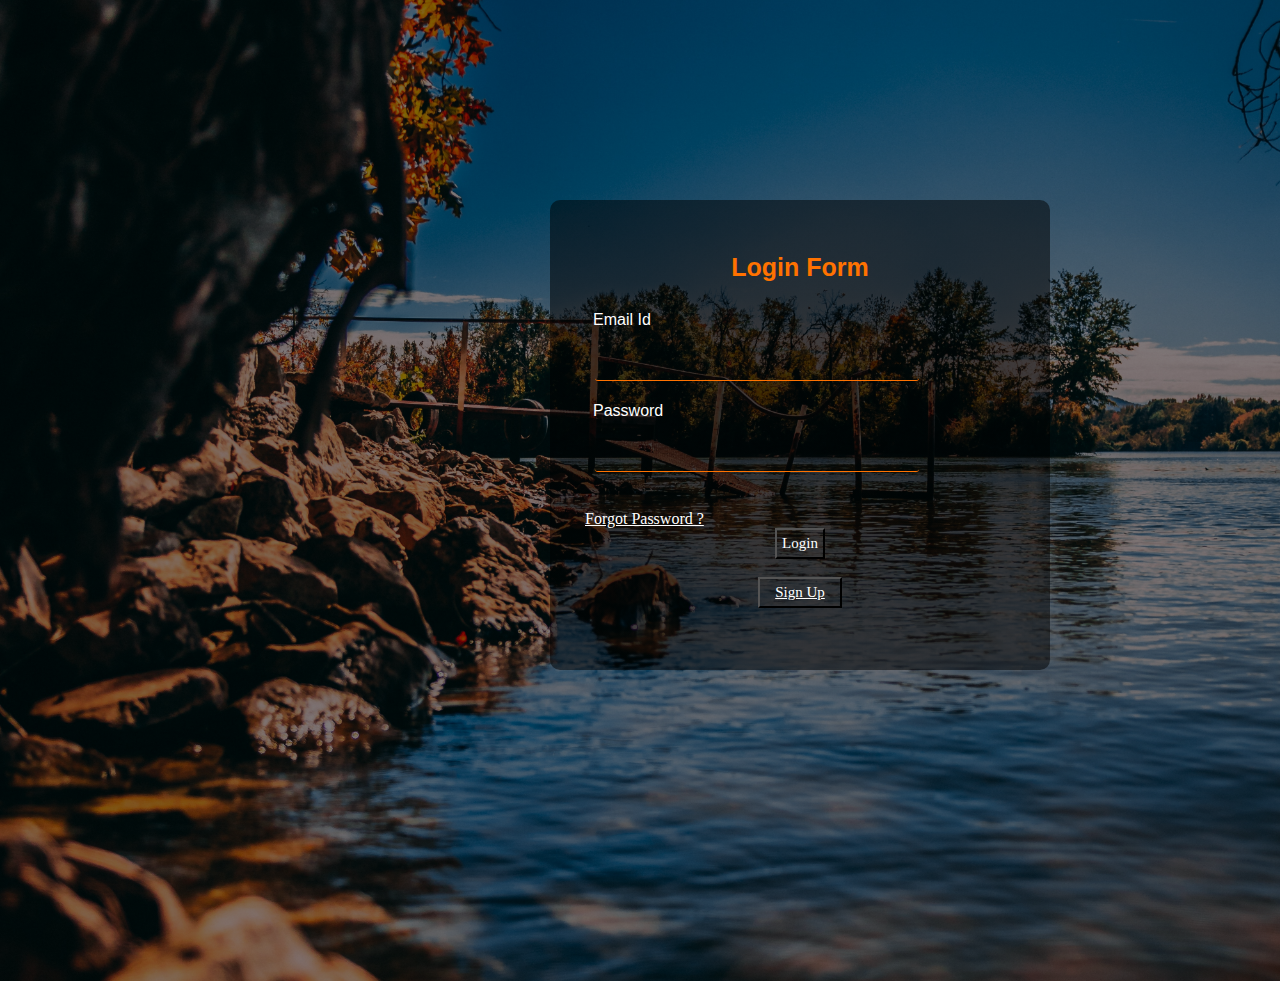
<file: welcome.html>
<!DOCTYPE html>
<html lang="en">
    <head>
        <meta charset="UTF-8">
        <meta http-equiv="X-UA-Compatible" content="IE=edge">
        <meta name="viewport" content="width=device-width, initial-scale=1.0">
        <title>Login page</title>
        <link href="index.css" rel="stylesheet" />
    </head>
    <body>
        <div class="card">
            <div class="card-header">
                <center><h3>Login Form</h3></center>
            <form onsubmit="login()" id="loginForm" class="card-body px-5 py-4">
                <center><small><span id="error" style="color: red"></span></small></center>
                <label class="custom-field">
                    <input id="email" type="text" class="input" required />
                    <span class="placeholder">Email Id</span>
                </label><br />
                <label class="custom-field">
                    <input id="password" type="password" class="input" required />
                    <span class="placeholder">Password</span>
                </label></center><br /><br/>
                <a href="#" onclick="forgotPass()">Forgot Password ?</a>
                <center><button type="submit" class="btn btn-primary">Login</button></center>
                <center><br><button><a href="signup.html" onclick="signUp()" class="btn btn-secondary">Sign Up</a></button></br></center>
            </form>
            </div>
        </div>
       <!-- Firebase App (the core Firebase SDK) is always required and must be listed first -->
<!-- <script src="https://www.gstatic.com/firebasejs/9.6.5/firebase-app.js"></script>

 Add Firebase products that you want to use -->
<!-- <script src="https://www.gstatic.com/firebasejs/9.6.5/firebase-analytics.js"></script>
<script src="https://www.gstatic.com/firebasejs/9.6.5/firebase-firestore.js"></script> -->
<!-- <script type="module">
    import { initializeApp } from 'https://www.gstatic.com/firebasejs/9.18.0/firebase-app.js'

    // If you enabled Analytics in your project, add the Firebase SDK for Google Analytics
    import { getAnalytics } from 'https://www.gstatic.com/firebasejs/9.18.0/firebase-analytics.js'

    // Add Firebase products that you want to use
    import { getAuth } from 'https://www.gstatic.com/firebasejs/9.18.0/firebase-auth.js'
    import { getFirestore } from 'https://www.gstatic.com/firebasejs/9.18.0/firebase-firestore.js' -->
    <!-- // const firebaseConfig = {
  // Your Firebase configuration object goes here
// };

// // Initialize Firebase app
// const app = initializeApp(firebaseConfig);

// // Get Firebase services that you want to use
// const analytics = getAnalytics(app);
// const auth = getAuth(app);
// const firestore = getFirestore(app); -->
  </script>
        <script type="module" src="firebase.js"></script>
        <script  type="module" src="welcome.js"></script>
    </body>
</html>
</file>
<file: index.css>
*{
    margin: 0;
    padding: 0;
}

.card{
    width: 100%;
    background: linear-gradient(to top,rgba(0,0,0,0.5)50%,rgba(0,0,0,0.5)50%), url(logo2.jpg);
    background-position: center;
    background-size: cover;
    height: 109vh;
}

.card-header{
    width: 450px;
    height: 420px;
    background: linear-gradient(to top,rgba(0,0,0,0.5)50%,rgba(0,0,0,0.5)50%);
    position: absolute;
    top: 200px;
    left: 550px;
    border-radius: 10px;
    padding: 25px;
}

.card-header h3{
    width:220px;
    font-family: sans-serif;
    text-align: center;
    color: #ff7200;
    font-size: 25px;
    background-color: transparent;
    border-radius: 10px;
    margin: 20px;
    padding: 8px;
    margin-top: 20px;
}

.custom-field input{
    padding: 12px;
    width: 300px;
    top: 240px;
    font-size: 14px;
    border-radius: 3px;
    border: 3px solid #000;
    outline-color: #000;
    margin: 20px;
    background-color: transparent;
    border-bottom: 1px solid #ff7200;
    border-top: none;
    border-right: none;
    border-left: none;
    color: #fff;
    letter-spacing: 1px;
    margin-top: 30px;
    font-family: sans-serif;
}

.custom-field .placeholder{
    color: #fff;
    font-family: Arial;
    position: relative;
    top: -40px;
    left: -350px;
}

.card-header a{
    padding: 10px;
    color: #fff;
}

.card-header button{
    color: #fff;
    background-color: transparent;
    padding: 5px;
    font-size: 15px;
    font-family: cursive;
}

.card-header button:hover{
    color: #ff7200;
}
</file>
